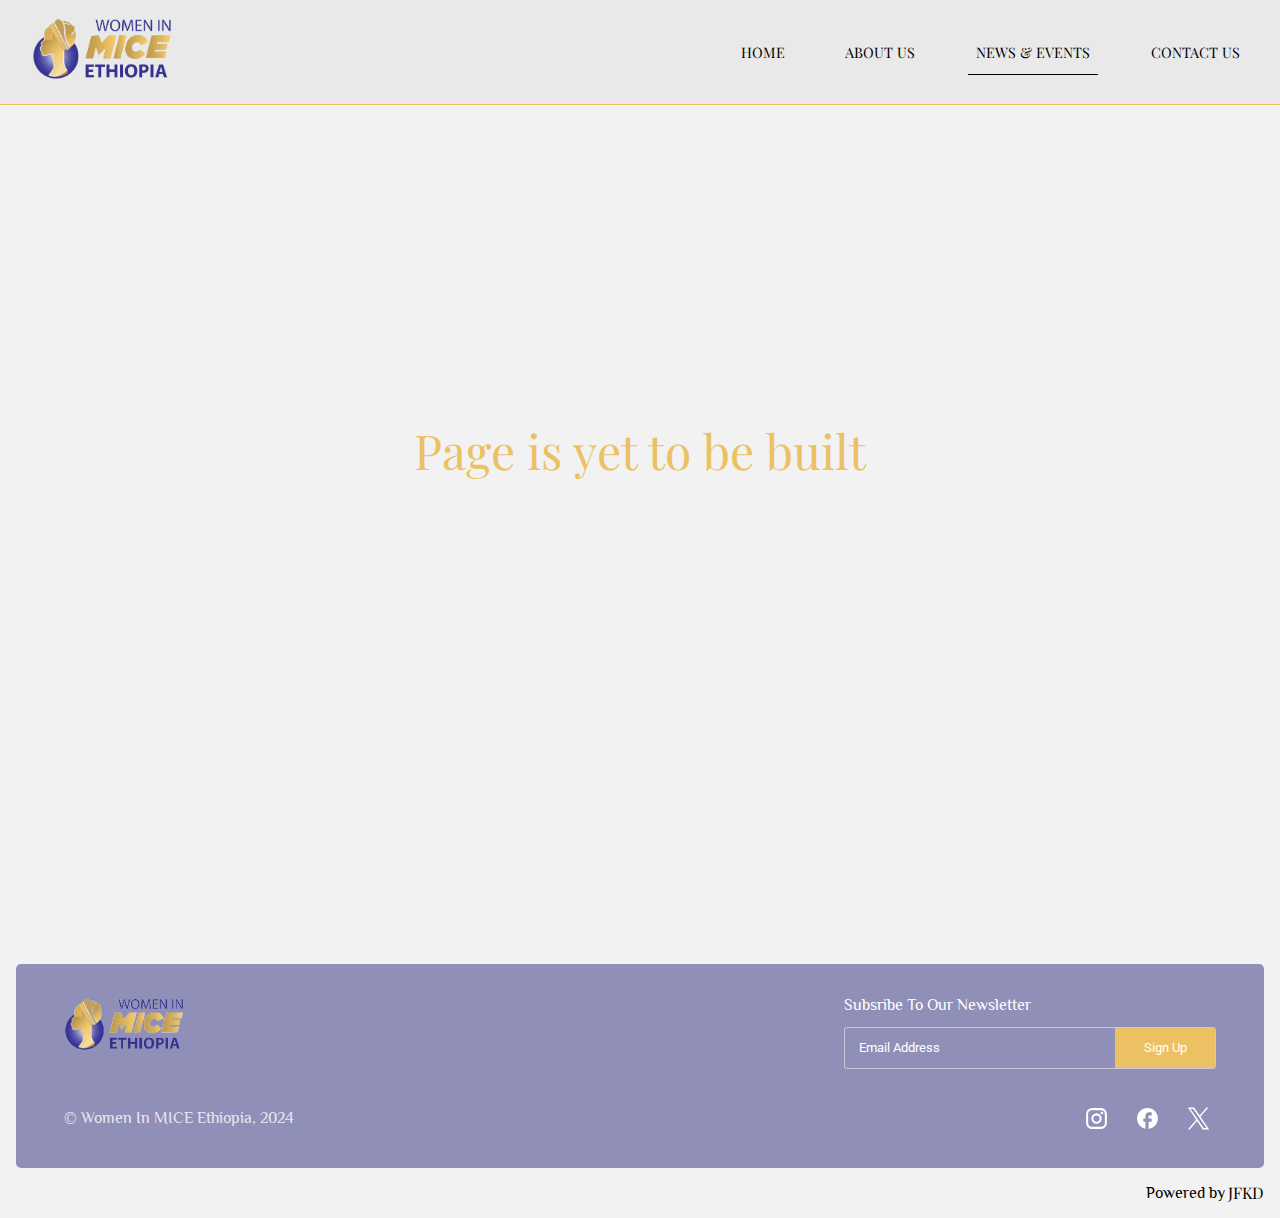
<file: events.html>
<!DOCTYPE html>
<html lang="en">
  <head>
    <meta charset="UTF-8" />
    <meta name="viewport" content="width=device-width, initial-scale=1.0" />
    <title>Women In MICE Ethiopia</title>
    <meta
      name="description"
      content="The Official Site For Women In MICE Ethiopia"
    />
    <meta name="author" content="JFKD Developments." />
    <meta property="title" content="Women In MICE Ethiopia" />
    <link rel="stylesheet" href="css/reset.css" />
    <link rel="stylesheet" href="css/variables.css" />
    <link rel="stylesheet" href="css/animations.css" />
    <link rel="stylesheet" href="css/main.css" />
    <link rel="stylesheet" href="css/events.css" />
    <script defer src="js/main.js"></script>
  </head>
  <body>
    <header>
      <nav class="navigation">
        <section class="main-navigation">
          <h1 class="logo">
            <img src="images/WIME-logo.png" alt="Women In MICE Ethiopia logo" />
          </h1>
          <ul class="nav-items">
            <li>
              <a href="index.html" aria-label="link to home page">Home</a>
            </li>
            <li>
              <a href="about.html" aria-label="link to about page">About Us</a>
            </li>
            <li class="active">
              <a href="events.html" aria-label="link to news page"
                >News & Events</a
              >
            </li>
            <li>
              <a href="contact.html" aria-label="link to contact page"
                >Contact Us</a
              >
            </li>
            <li class="side-bar-icon-container">
              <div class="side-bar-icon"></div>
            </li>
          </ul>
        </section>
        <ul class="nav-items-mobile">
          <li>
            <a href="index.html" aria-label="link to home page">Home</a>
          </li>
          <li>
            <a href="about.html" aria-label="link to about page">About Us</a>
          </li>
          <li>
            <a href="events.html" aria-label="link to news page"
              >News & Events</a
            >
          </li>
          <li>
            <a href="contact.html" aria-label="link to contact page"
              >Contact Us</a
            >
          </li>
        </ul>
      </nav>
    </header>

    <!-- MAIN CONTENT -->

    <main>
      <h1>Page is yet to be built</h1>
    </main>

    <!-- FOOTER -->

    <footer>
      <section class="footer-focus">
        <article class="upper">
          <img src="images/WIME-logo.png" alt="Women In MICE Ethiopia logo" />
          <form name="submit-to-google-sheet">
            <label for="emailNews">
              <span class="input-label">Subsribe To Our Newsletter</span>
              <div>
                <input
                  type="email"
                  id="emailNews"
                  name="emailNews"
                  autocomplete="off"
                  required
                  placeholder="Email Address"
                />
                <button>Sign Up</button>
              </div>
            </label>
          </form>
        </article>
        <article class="lower">
          <p>&copy; Women In MICE Ethiopia, 2024</p>
          <ul class="social-links">
            <li>
              <a
                href=""
                aria-label="link to Women In MICE Ethiopia instagram page"
              >
                <svg
                  xmlns="http://www.w3.org/2000/svg"
                  width="25"
                  height="25"
                  viewBox="0 0 24 24"
                >
                  <path
                    fill="white"
                    d="M7.8 2h8.4C19.4 2 22 4.6 22 7.8v8.4a5.8 5.8 0 0 1-5.8 5.8H7.8C4.6 22 2 19.4 2 16.2V7.8A5.8 5.8 0 0 1 7.8 2m-.2 2A3.6 3.6 0 0 0 4 7.6v8.8C4 18.39 5.61 20 7.6 20h8.8a3.6 3.6 0 0 0 3.6-3.6V7.6C20 5.61 18.39 4 16.4 4zm9.65 1.5a1.25 1.25 0 0 1 1.25 1.25A1.25 1.25 0 0 1 17.25 8A1.25 1.25 0 0 1 16 6.75a1.25 1.25 0 0 1 1.25-1.25M12 7a5 5 0 0 1 5 5a5 5 0 0 1-5 5a5 5 0 0 1-5-5a5 5 0 0 1 5-5m0 2a3 3 0 0 0-3 3a3 3 0 0 0 3 3a3 3 0 0 0 3-3a3 3 0 0 0-3-3"
                  />
                </svg>
              </a>
            </li>
            <li>
              <a href="" aria-label="link to Women In MICE facebook page">
                <svg
                  xmlns="http://www.w3.org/2000/svg"
                  width="25"
                  height="25"
                  viewBox="0 0 24 24"
                >
                  <path
                    fill="white"
                    d="M22 12c0-5.52-4.48-10-10-10S2 6.48 2 12c0 4.84 3.44 8.87 8 9.8V15H8v-3h2V9.5C10 7.57 11.57 6 13.5 6H16v3h-2c-.55 0-1 .45-1 1v2h3v3h-3v6.95c5.05-.5 9-4.76 9-9.95"
                  />
                </svg>
              </a>
            </li>
            <li>
              <a
                href=""
                aria-label="link to Women In MICE Ethiopia twitter page"
              >
                <svg
                  xmlns="http://www.w3.org/2000/svg"
                  width="25"
                  height="25"
                  viewBox="0 0 16 16"
                >
                  <path
                    fill="white"
                    d="M9.294 6.928L14.357 1h-1.2L8.762 6.147L5.25 1H1.2l5.31 7.784L1.2 15h1.2l4.642-5.436L10.751 15h4.05zM7.651 8.852l-.538-.775L2.832 1.91h1.843l3.454 4.977l.538.775l4.491 6.47h-1.843z"
                  />
                </svg>
              </a>
            </li>
          </ul>
        </article>
      </section>
      <p class="acknowledgement">Powered by <span>JFKD</span></p>
    </footer>
    <script>
      window.addEventListener("scroll", () => {
        const nav = document.querySelector(".main-navigation");
        nav.classList.toggle("scroll", window.scrollY > 0);
      });
    </script>
  </body>
</html>
</file>
<file: css/variables.css>
/* FONT FAMILY */

@import url("https://fonts.googleapis.com/css2?family=Playfair+Display:ital,wght@0,400;0,500;0,600;0,700;0,800;0,900;1,400;1,500;1,600;1,700;1,800;1,900&display=swap");
@import url("https://fonts.googleapis.com/css2?family=Philosopher:ital,wght@0,400;0,700;1,400;1,700&display=swap");
@import url("https://fonts.googleapis.com/css2?family=Roboto:wght@300&display=swap");

/* VARIABLES */

:root {
  --TITLE-FONT: "Playfair Display";
  --PRIMARY-FONT: "Philosopher";
  --BTN-FONT: "Roboto";
  --BG-COLOR1: #f2f2f2;
  --BG-COLOR2: #e9e9e9;
  --PRIMARY-COLOR: black;
  --SECONDARY-COLOR: #ecc164;
}
</file>
<file: css/animations.css>
/* NAVIGATION */

.logo img {
  animation: imgAppear 1s ease;
}

@keyframes imgAppear {
  from {
    opacity: 0;
    transform: translateX(-20px);
  }

  to {
    opacity: 1;
    transform: translateX(0);
  }
}

.nav-items li:not(.side-bar-icon-container).active::after {
  animation: activeNav 1s ease;
}

@keyframes activeNav {
  from {
    width: 0%;
  }

  to {
    width: 100%;
  }
}

/* MAIN CONTENT */

.header .topic {
  animation: topicAnimation 1s ease;
}

@keyframes topicAnimation {
  from {
    opacity: 0;
    transform: translateY(10px);
  }

  to {
    opacity: 1;
    transform: translateY(0);
  }
}

.header p {
  animation: headerPAnimation 2s ease;
}

@keyframes headerPAnimation {
  from {
    opacity: 0;
  }

  to {
    opacity: 1;
  }
}

.values .caret_container:first-child {
  animation: caretFirstAnimation 1s ease;
}

@keyframes caretFirstAnimation {
  from {
    transform: translateX(-20px);
  }
  to {
    transform: translateX(0);
  }
}

.values .caret_container:last-child {
  animation: caretLastAnimation 1s ease;
}

@keyframes caretLastAnimation {
  from {
    transform: translateX(20px);
  }
  to {
    transform: translateX(0);
  }
}
</file>
<file: css/main.css>
body.covered {
  overflow: hidden;
}

/* CONTACT PAGE POPUP STYLING */

.popup_container {
  position: fixed;
  top: 0;
  left: 0;
  height: 100%;
  width: 100%;
  backdrop-filter: blur(5px);
  display: grid;
  place-content: center;
  z-index: -1;
  opacity: 0;
  transition: all 0.3s ease;
}

.popup_container.active {
  z-index: 100000;
  opacity: 1;
}

.popup_container .loading {
  width: 80px;
  height: 80px;
  border: 5px solid var(--SECONDARY-COLOR);
  border-top: 5px solid transparent;
  border-radius: 50%;
  animation: loading 0.5s linear infinite;
  display: none;
}

.popup_container .loading.active {
  display: block;
}

@keyframes loading {
  from {
    transform: rotate(0deg);
  }

  to {
    transform: rotate(360deg);
  }
}

.popup_container section {
  background: var(--BG-COLOR1);
  padding: 1.5rem 2rem;
  gap: 2rem;
  align-items: center;
  flex-direction: column;
  display: none;
}

.popup_container section.active {
  display: flex;
}

.popup_container section h3 {
  font-family: var(--TITLE-FONT);
  font-weight: 500;
  color: var(--SECONDARY-COLOR);
  font-size: 1.2rem;
  text-align: center;
  line-height: 1.6;
}

.popup_container section ul {
  display: flex;
  gap: 1.5rem;
  align-items: center;
  flex-direction: column;
}

.popup_container section ul li:first-child {
  font-family: var(--TITLE-FONT);
  font-size: 1.2rem;
}

.popup_container section ul li:last-child {
  font-family: var(--PRIMARY-FONT);
  text-align: center;
  position: relative;
  line-height: 1.7;
}

.popup_container section ul li:last-child::before,
.popup_container section ul li:last-child::after {
  content: "";
  position: absolute;
  left: 0;
  background: var(--SECONDARY-COLOR);
  height: 1px;
  width: 100%;
  transform: scaleX(0.1);
}

.popup_container section ul li:last-child::before {
  top: -10px;
}

.popup_container section ul li:last-child::after {
  bottom: -10px;
}

.popup_container section button {
  border: 1px solid white;
  border-radius: 2px;
  background: var(--SECONDARY-COLOR);
  height: 35px;
  width: 100px;
  position: relative;
}

.popup_container section button a:any-link {
  position: absolute;
  top: 0;
  left: 0;
  height: 100%;
  width: 100%;
  display: grid;
  place-content: center;
  border-radius: 2px;
  text-transform: uppercase;
  color: white;
  font-family: var(--BTN-FONT);
}

/* RESPONSIVE DESIGN */

@media screen and (max-width: 580px) {
  .popup_container section {
    width: 400px;
  }
}

@media screen and (max-width: 430px) {
  .popup_container section {
    width: 310px;
  }
}

/* HEADER STYLES */

.main-navigation {
  display: flex;
  align-items: center;
  justify-content: space-between;
  padding: 1rem 2rem;
  position: fixed;
  top: 0;
  left: 0;
  width: 100vw;
  z-index: 10000;
  background: var(--BG-COLOR2);
  transition: all 0.3s ease;
  border-bottom: 1px solid var(--SECONDARY-COLOR);
}

.main-navigation.scroll {
  padding: 0.5rem 1.8rem;
  box-shadow: 0 0 10px rgba(0, 0, 0, 0.2);
}

.logo img {
  width: 140px;
}

.nav-items {
  display: flex;
  gap: 2.8rem;
}

.nav-items li:not(.side-bar-icon-container) a:any-link {
  padding: 0.8rem 0.5rem;
  position: relative;
  font-family: var(--TITLE-FONT);
  color: var(--PRIMARY-COLOR);
  font-size: 0.9rem;
  text-transform: uppercase;
}

.nav-items li:not(.side-bar-icon-container) a:any-link::after {
  content: "";
  position: absolute;
  bottom: 0;
  left: 0;
  height: 1px;
  width: 0;
  background: var(--PRIMARY-COLOR);
  transition: all 0.3s ease;
}

.nav-items li:not(.side-bar-icon-container).active a:any-link::after {
  width: 100%;
}

.nav-items li:not(.side-bar-icon-container) a:any-link:hover::after {
  width: 100%;
}

.nav-items li.side-bar-icon-container {
  height: 40px;
  width: 50px;
  display: none;
  place-content: center;
  cursor: pointer;
}

.nav-items .side-bar-icon {
  height: 1px;
  width: 30px;
  background: black;
  position: relative;
}

.nav-items .side-bar-icon.active {
  background: transparent;
}

.nav-items .side-bar-icon::before,
.nav-items .side-bar-icon::after {
  content: "";
  position: absolute;
  left: 0;
  height: inherit;
  width: inherit;
  background: black;
}

.nav-items .side-bar-icon::before {
  top: -10px;
  transition: all 0.3s ease;
}

.nav-items .side-bar-icon.active::before {
  top: 0;
  transform: rotate(-50deg);
}

.nav-items .side-bar-icon::after {
  bottom: -10px;
  transition: all 0.3s ease;
}

.nav-items .side-bar-icon.active::after {
  bottom: 0;
  transform: rotate(50deg);
}

.nav-items-mobile {
  display: none;
}

/* RESPONSIVE DESIGN */

@media screen and (max-width: 800px) {
  .nav-items li {
    display: none;
  }

  .nav-items li.side-bar-icon-container {
    display: grid;
  }

  .nav-items-mobile {
    position: absolute;
    top: 0;
    left: 0;
    height: 100vh;
    width: 100vw;
    background: var(--BG-COLOR2);
    display: flex;
    flex-direction: column;
    justify-content: center;
    z-index: -1;
    opacity: 0;
    transition: all 0.3s ease;
  }

  .nav-items-mobile.active {
    z-index: 1000;
    opacity: 1;
  }

  .nav-items-mobile li {
    border-bottom: 1px solid rgba(0, 0, 0, 0.1);
    position: relative;
  }

  .nav-items-mobile li:first-child {
    border-top: 1px solid rgba(0, 0, 0, 0.1);
  }

  .nav-items-mobile li a:any-link {
    font-family: var(--TITLE-FONT);
    font-size: 1.4rem;
    padding: 1.7rem 2rem;
    height: 100%;
    width: 100%;
    display: flex;
    align-items: center;
  }

  .nav-items-mobile li:hover {
    background: rgba(0, 0, 0, 0.05);
  }
}

@media screen and (max-width: 430px) {
  .logo img {
    width: 120px;
  }
}

/* GENERAL STYLING */

.header {
  display: flex;
  align-items: center;
  gap: 1rem;
  flex-direction: column;
  padding: 2rem;
}

.header .topic {
  font-size: 2.8rem;
  font-family: var(--TITLE-FONT);
  font-weight: lighter;
  color: var(--SECONDARY-COLOR);
  text-align: center;
}

.header p {
  font-family: var(--PRIMARY-FONT);
  font-size: 1.1rem;
  color: var(--PRIMARY-COLOR);
  text-align: center;
  line-height: 1.9;
}

@media screen and (max-width: 990px) {
  .header .topic {
    font-size: 3rem;
  }
}

@media screen and (max-width: 740px) {
  .header .topic {
    font-size: 2.5rem;
  }

  .header p {
    line-height: 1.6;
    font-size: 1rem;
  }
}

@media screen and (max-width: 590px) {
  .header .topic {
    font-size: 2.2rem;
  }
}

/* FOOTER STYLES */

footer {
  background: var(--BG-COLOR1);
  padding: 4rem 1rem;
  padding-bottom: 0;
  color: white;
}

.footer-focus {
  padding: 2rem 3rem;
  display: flex;
  gap: 2rem;
  flex-direction: column;
  background: #908fb7;
  border-radius: 5px;
}

.upper,
.lower {
  display: flex;
  align-items: center;
  justify-content: space-between;
}

.upper {
  align-items: flex-start;
}

.upper img {
  width: 120px;
}

.upper form label .input-label {
  font-family: var(--PRIMARY-FONT);
  display: block;
  margin-bottom: 0.8rem;
}

.upper form label div {
  display: flex;
  border: 1px solid rgba(255, 255, 255, 0.5);
  border-radius: 3px;
}

.upper form label input {
  height: 40px;
  width: 270px;
  border: none;
  padding-left: 0.9rem;
  color: white;
  outline: 1px solid transparent;
  transition: all 0.3s ease;
}

.upper form label input:focus {
  outline: 1px solid white;
  transition: all 0.3s;
}

.upper form label div button {
  background: var(--SECONDARY-COLOR);
  color: white;
  font-family: var(--BTN-FONT);
  width: 100px;
  border: none;
}

.upper form label input::placeholder {
  color: white;
  font-family: var(--BTN-FONT);
}

.lower p {
  font-family: var(--PRIMARY-FONT);
  font-weight: 100;
  font-size: 1rem;
  opacity: 0.8;
}

.social-links {
  display: flex;
  gap: 1rem;
}

.social-links li a:any-link {
  border-radius: 50%;
  display: grid;
  place-content: center;
  height: 35px;
  width: 35px;
  transition: all 0.3s ease;
  border: 1px solid transparent;
}

.social-links li a:any-link:hover {
  background: rgba(255, 255, 255, 0.1);
  border: 1px solid rgba(255, 255, 255, 0.3);
}

.acknowledgement {
  font-family: var(--PRIMARY-FONT);
  color: black;
  display: flex;
  gap: 0.2rem;
  align-items: center;
  justify-content: flex-end;
  height: 50px;
}

.acknowledgement span {
  font-family: var(--TITLE-FONT);
}

@media screen and (max-width: 700px) {
  .upper form label input {
    width: 220px;
  }

  .lower p {
    font-size: 0.9rem;
  }
}

@media screen and (max-width: 620px) {
  .footer-focus {
    padding: 2rem 1.5rem;
  }

  .upper form label .input-label {
    font-size: 0.9rem;
  }
}

@media screen and (max-width: 560px) {
  .upper {
    gap: 2rem;
    flex-direction: column;
    align-items: center;
  }
}

@media screen and (max-width: 515px) {
  .lower {
    gap: 2rem;
    flex-direction: column-reverse;
  }
}

@media screen and (max-width: 400px) {
  footer {
    padding: 4rem 0.5rem;
    padding-bottom: 0;
  }

  .upper form label div input {
    width: 210px;
    height: 35px;
    font-size: 0.7rem;
  }

  .upper form label div button {
    width: 70px;
    font-size: 0.7rem;
  }
}
</file>
<file: css/events.css>
main {
  height: 100vh;
  background: var(--BG-COLOR1);
  display: grid;
  place-content: center;
}

main h1 {
  font-size: 3rem;
  font-family: var(--TITLE-FONT);
  font-weight: 100;
  color: var(--SECONDARY-COLOR);
}

@media screen and (max-width: 700px) {
  main h1 {
    font-size: 2.5rem;
  }
}

@media screen and (max-width: 450px) {
  main h1 {
    font-size: 1.8rem;
  }
}
</file>
